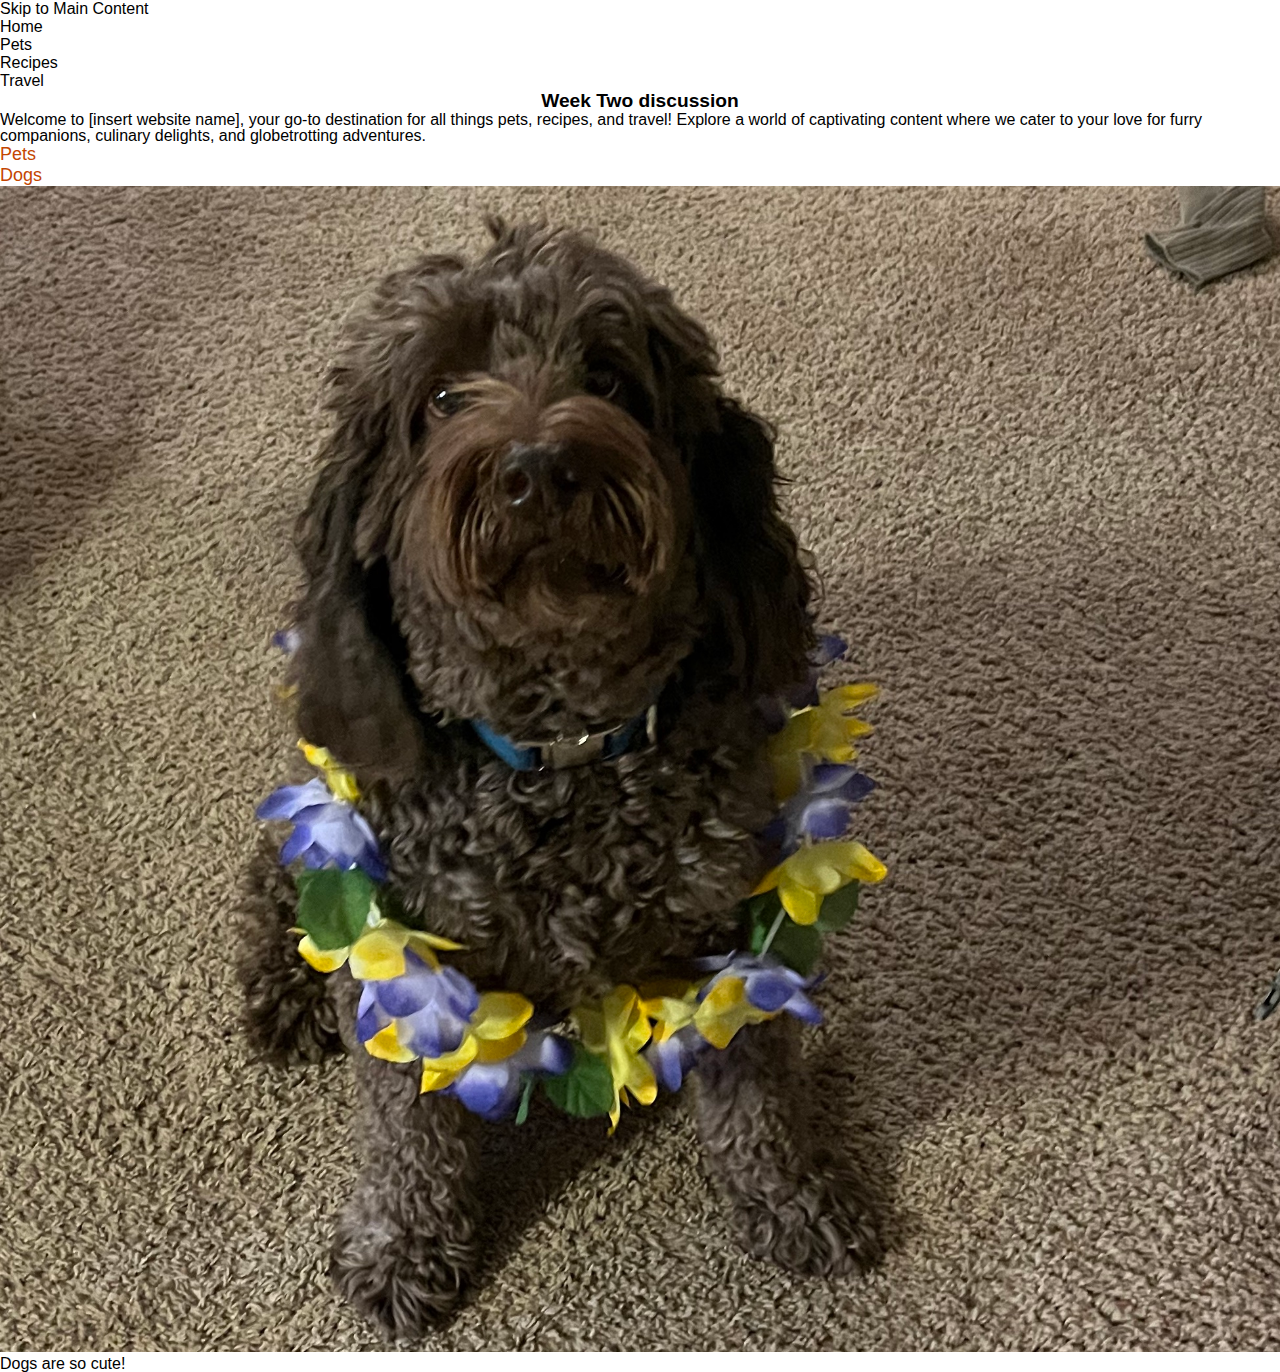
<file: index.html>
<!DOCTYPE html>
<html lang="en">
<head>
    <meta charset="UTF-8">
    <meta name="viewport" content="width=device-width, initial-scale=1.0">
    <link rel="stylesheet" href="css/reset.css">
    <link rel="stylesheet" href="css/style.css">
    <title>Home</title>
</head>
<body>
    <a href = "">Skip to Main Content</a>
    <header>
        <nav>
            <ul>
                <li><a href = "index.html">Home</a></li>
                <li><a href = "pets.html">Pets</a></li>
                <li><a href = "recipes.html">Recipes</a></li>
                <li><a href = "travel.html">Travel</a></li>
            </ul>
        </nav>
        <h1>Week Two discussion</h1>

    </header>
    <main>
        <div>
            <p>Welcome to [insert website name], your go-to destination for all things pets, recipes, and travel! Explore a world of captivating content where we cater to your love for furry companions, culinary delights, and globetrotting adventures. </p>

        </div>

    <div>
    <h2>Pets</h2>
    <h3>Dogs</h3>
    <img src="images/bacon.jpg" alt="Brown dog with bandana on">
    <p>Dogs are so cute!</p>
    </div>
            <!-- Jackie Wolf -->
        <div></div>
        <div></div>
        <div></div>
        <div></div>
    </main>
    
</body>
</html>
</file>
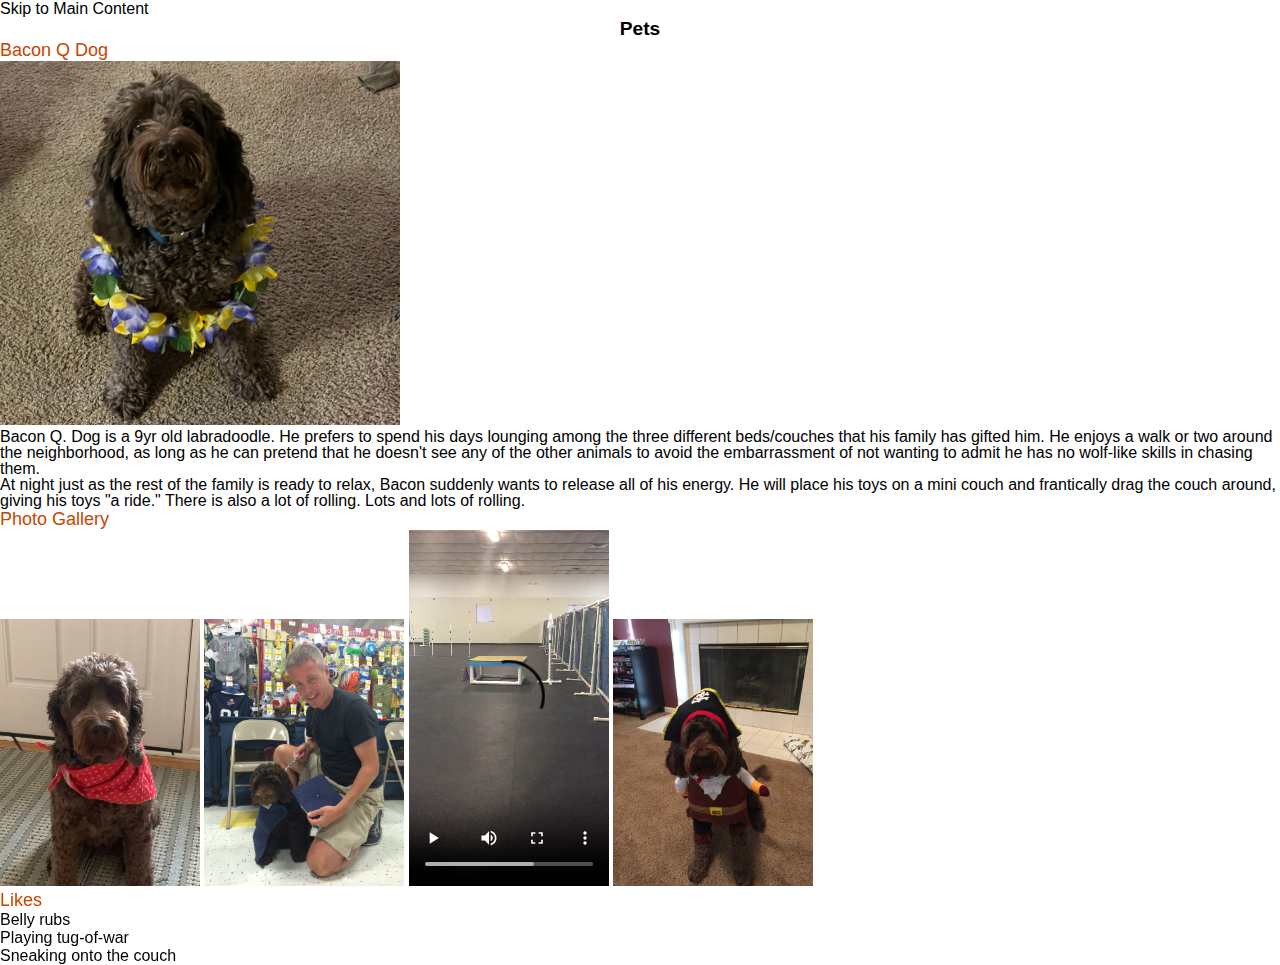
<file: pets.html>
<!DOCTYPE html>
<html lang="en">
<head>
    <meta charset="UTF-8">
    <meta name="viewport" content="width=device-width, initial-scale=1.0">
    <link rel="stylesheet" href="css/reset.css">
    <link rel="stylesheet" href="css/style.css">
    <title>Pets</title>
</head>
<body>
    <a href = "">Skip to Main Content</a>
    <main>
        <h1>Pets</h1>
        <div>
            <h2>Bacon Q Dog</h2>
            <img src="images/bacon.jpg" width = "400" alt="Brown labradoodle wearing colorful lei">

            <p>Bacon Q. Dog is a 9yr old labradoodle. He prefers to spend his days lounging among the three different beds/couches that his family has gifted him. He enjoys a walk or two around the neighborhood, as long as he can pretend that he doesn't see any of the other animals to avoid the embarrassment of not wanting to admit he has no wolf-like skills in chasing them.</p> 
            <P>At night just as the rest of the family is ready to relax, Bacon suddenly wants to release all of his energy. He will place his toys on a mini couch and frantically drag the couch around, giving his toys "a ride." There is also a lot of rolling. Lots and lots of rolling.</P>
            <h3>Photo Gallery</h3>
            <img src="images/bacon_bandana.JPG" width ="200" alt = "Brown labradoodle wearing an orange bandana">
            <img src="images/bacon_graduation.JPG"  width ="200" alt="Small labradoodle puppy wearing a graduation cap and gown">
            <video width="200"  controls>
                <source src="images/bacon_agility.mov">
                Your browser does not support the video tag.  This was a video of a girl and dog demonstrating a sit and stay procedure
            </video>
            <img src="images/bacon_halloween.JPG"  width ="200" alt="Brown labradoodle wearing a pirate costume">

            <h3>Likes</h3>
            <ul>
                <li>Belly rubs</li>
                <li>Playing tug-of-war</li>
                <li>Sneaking onto the couch</li>
            </ul>
            <!-- Jackie Wolf -->
        
        </div>
        <div></div>
        <div></div>
        <div></div>
        <div></div>
    </main>
    
</body>
</html>
</file>
<file: css/style.css>
body{
    font-family: 'Franklin Gothic Medium', 'Arial Narrow', Arial, 'sans-serif';
}

h1{
    font-family: 'Trebuchet MS', 'Lucida Sans Unicode', 'Lucida Grande', 'Lucida Sans', Arial, sans-serif;
    font-size: larger;
    font-weight: bold;
    text-align: center;
}
h2, h3{
    font-family: Verdana, Geneva, Tahoma, sans-serif;
    font-size: large;
    color: #c44601;
}
p{
    line-height: 1;
}
image{
    padding-left:  10px;
    padding-right:  10px;
    padding-top:  10px;
    padding-bottom:  10px;
    border-width: 5px;
    margin: 20px;
    border-color: blue;
    border-top-right-radius: 30px;
}
</file>
